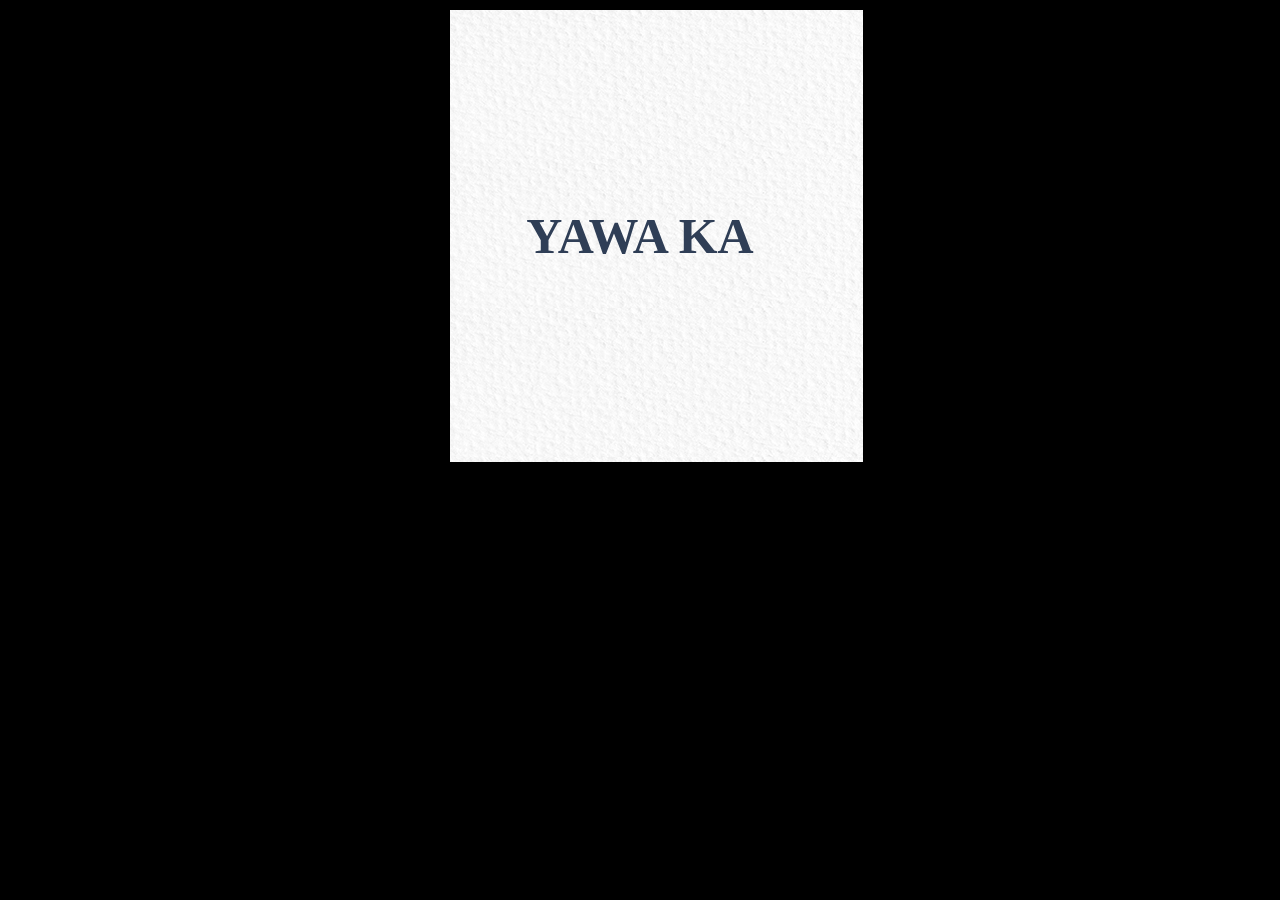
<file: blend-mode-test.html>
<!DOCTYPE html>
<html lang="en">

<head>
 <meta charset="UTF-8">
 <meta name="viewport" content="width=device-width, initial-scale=1">
 <meta name="color-scheme" content="light dark">
 <meta name="supported-color-schemes" content="light dark">

 <title></title>

 <style type="text/css">
 
 body, div {
  display: flex;
  align-items: center;
  justify-content: center;
  text-align: center;
  font-size: 50px;
  font-weight: bold;
  color: #2f3e56;
  /* color: #c4d3f1; */
}

table, td {
 background-color: #000;
 height: 50vmin;
 width: 50vmin;
}

 </style>
</head>

<body style="background-color: #000">

<table>
 <tbody>
  

 <tr>
  <td style="mix-blend-mode: difference; background-image: url('/img/piece.png');">
    YAWA KA
  </td>
 </tr>
  </tbody>
</table>

</body>

</html>
</file>
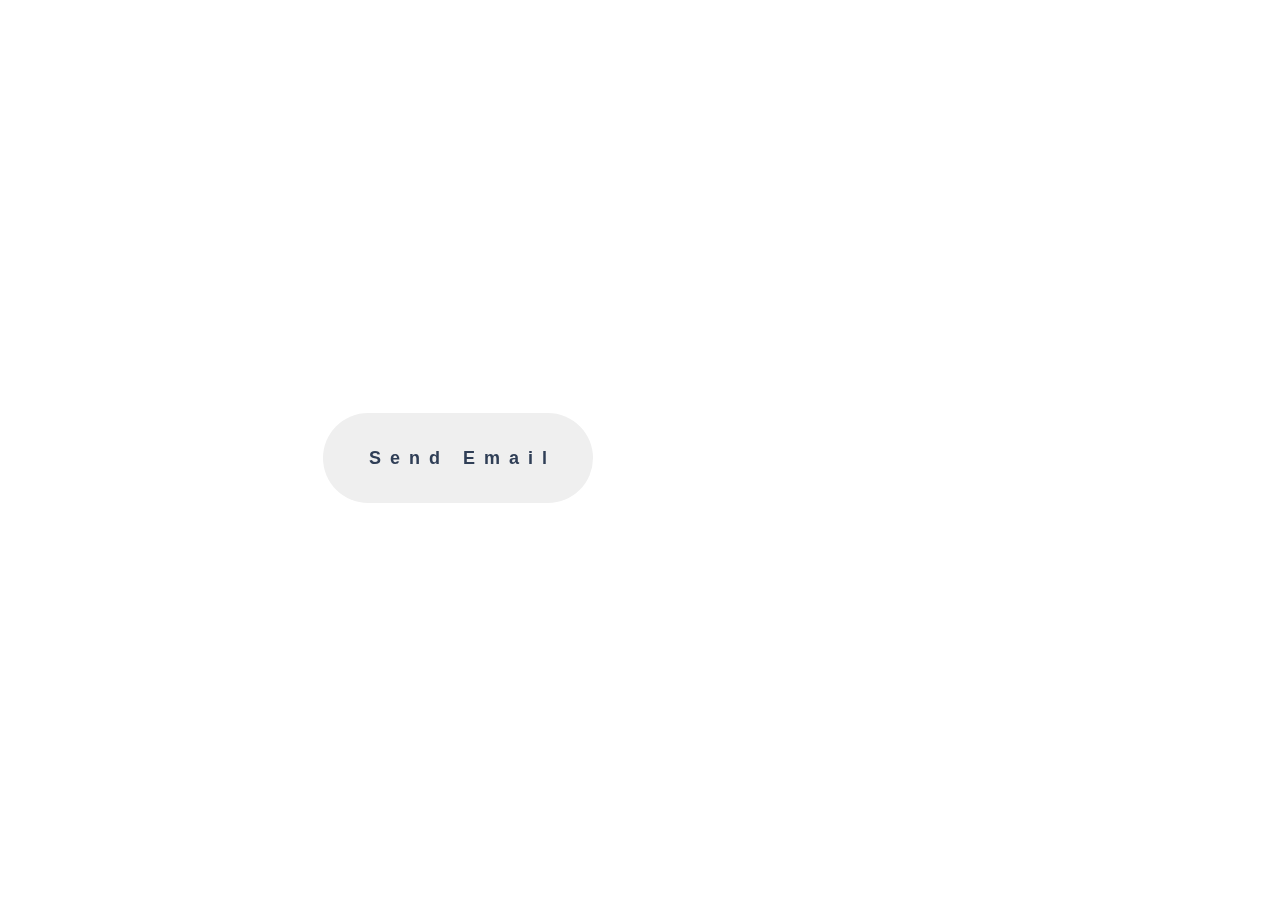
<file: send-email-form.html>
<!DOCTYPE html>
<html>
  <head>
    <meta name="viewport" content="width=device-width, initial-scale=1.0, user-scalable=no">
    <title>Send Mail</title>
    
     <!-- for: yawapisting7@gmail.com
 password: '6ACA3A80D6867C2A399393871D6F110CD26C' -->
    <script src="https://smtpjs.com/v3/smtp.js"></script>
    <style>
      body {
        width: 100vmin;
        height: 100vmin;
        display: flex;
        justify-content: center;
        align-items: center;
      }
      #container {
        width: 50%;
        height: 50%;
        background-image: url('/img/loader.gif');
        background-repeat: no-repeat;
        background-size: 0;
        display: flex;
        justify-content: center;
        align-items: center;
        background-position: 50%;
      }
      #sendBtn {
        border-radius: 5vmin;
        width: 30vmin;
        height: 10vmin;
        border: none;
        mix-blend-mode: multiply;
        font-family: 'Helvetica Neue', 'Helvetica', Helvetica, Arial, sans-serif;
        font-size: 2vmin;
        color: #2f3e56;
        letter-spacing: 1vmin;
        text-indent: 1vmin;
        font-weight: bold;
      }
    </style>
  </head>
  <body>
    <div id="container">
      <form method="post">
        <input id="sendBtn" type="button" value="Send Email" onclick="sendEmail()" />
      </form>
    </div>
    <script>
      const sendBtn = document.getElementById('sendBtn');
      const container = document.getElementById('container');

      function sendEmail() {
        // Disable the send button and show the loader
        sendBtn.value = 'Sending...';
        sendBtn.disabled = true;
        container.style.backgroundSize = '100%';

        // Load the external HTML file
        fetch('index.html')
          .then(response => {
            if (!response.ok) {
              throw new Error('Error loading HTML file');
            }
            return response.text();
          })
          .then(html => {
            // Replace the attribute values with the new pattern
            const newHtml = html.replace(
              /\/img\/(.*?\.(?:png|jpg|jpeg|gif|svg))/g,
              'https://raw.githubusercontent.com/cimacio/ZeeNewEmailTemplate/main/img/$1'
            );

            // Send the email using SMTP.js
            Email.send({
              Host: 'smtp.elasticemail.com',
              Username: 'cimaciojay0@gmail.com',
              Password: 'ACD3AED64805087DAD079957C31D08C0B682',
              To: 'cimaciojay0@gmail.com',
              From: 'cimaciojay0@gmail.com',
              Subject: 'Test Email',
              Body: newHtml
            })
              .then(message => {
                alert(message);
              })
              .catch(error => {
                console.error(error);
              })
              .finally(() => {
                // Enable the send button and hide the loader
                sendBtn.value = 'Send Email';
                sendBtn.disabled = false;
                container.style.backgroundSize = 0;
              });
          })
          .catch(error => {
            console.error(error);
          });
      }
    </script>
  </body>
</html>
</file>
